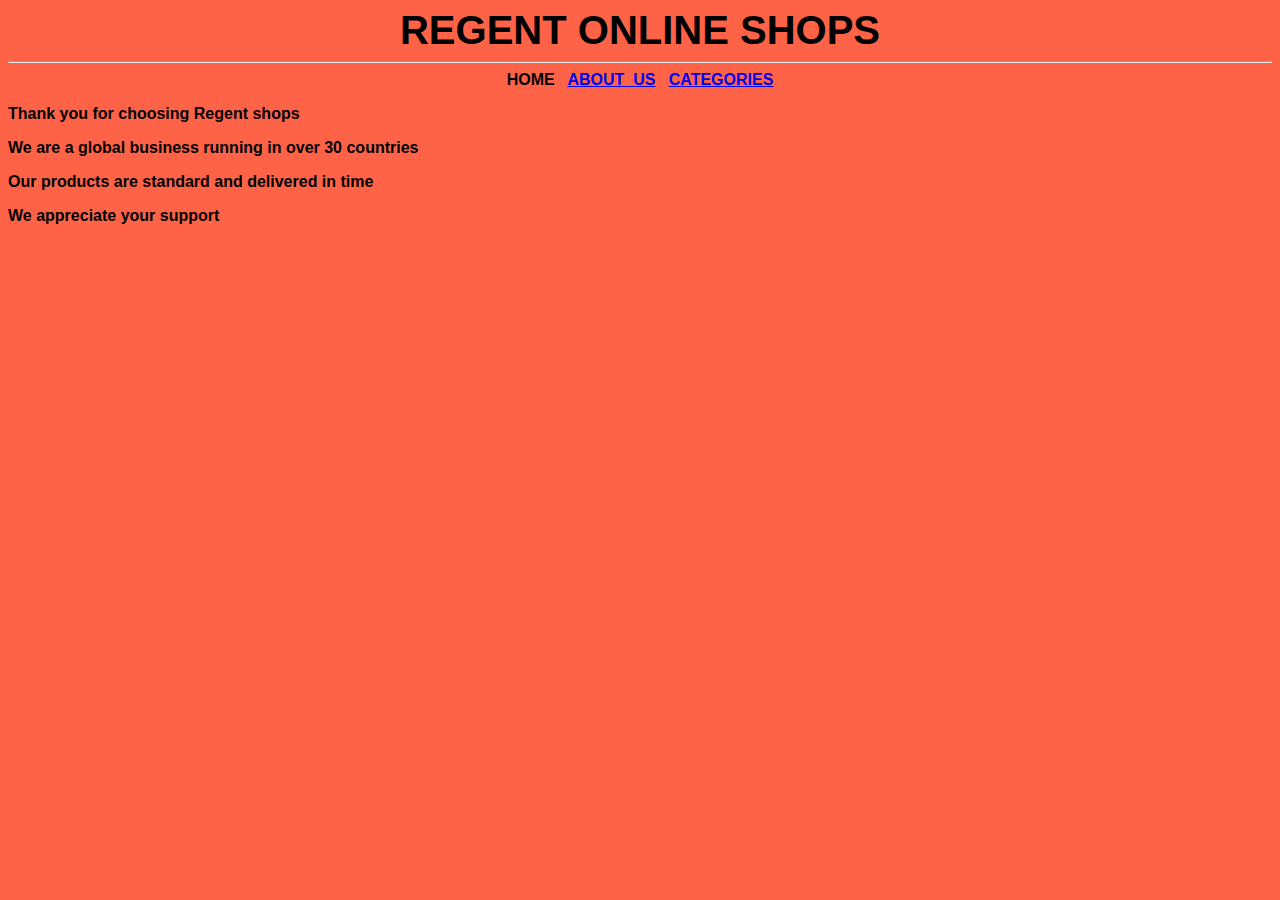
<file: index.html>
<!DOCTYPE html>
<html lang="en">
  <head>
    <meta charset="UTF-8" />
    <meta http-equiv="X-UA-Compatible" content="IE=edge" />
    <meta name="viewport" content="width=device-width, initial-scale=1.0" />
    <link rel="stylesheet" href="style.css" />
    <title>Home page</title>
    <style>
      /* h1 {
        text-align: center;
        line-height: normal;
      }
      p {

        font-weight: bold;
        font-size: large;

        line-height: 75%;
      }
      h4 {
        text-align: center;
      } */
      /* CODE COMMENTED OUT AND MOVED TO STYLESHEET */
    </style>
  </head>
  <body bgcolor="#ff6347">
    <h1>REGENT ONLINE SHOPS</h1>
    <hr>
    <h4>
      HOME&nbsp;&nbsp;
      <a href="About Us.html"> ABOUT&nbsp;&nbsp;US</a>&nbsp;&nbsp;
      <a href="Categories.html">CATEGORIES</a>
    </h4>

    <div>
      <p>Thank you for choosing Regent shops</p>
      <p>We are a global business running in over 30 countries</p>
      <p>Our products are standard and delivered in time</p>
      <p>We appreciate your support</p>
    </div>
  </body>
</html>
</file>
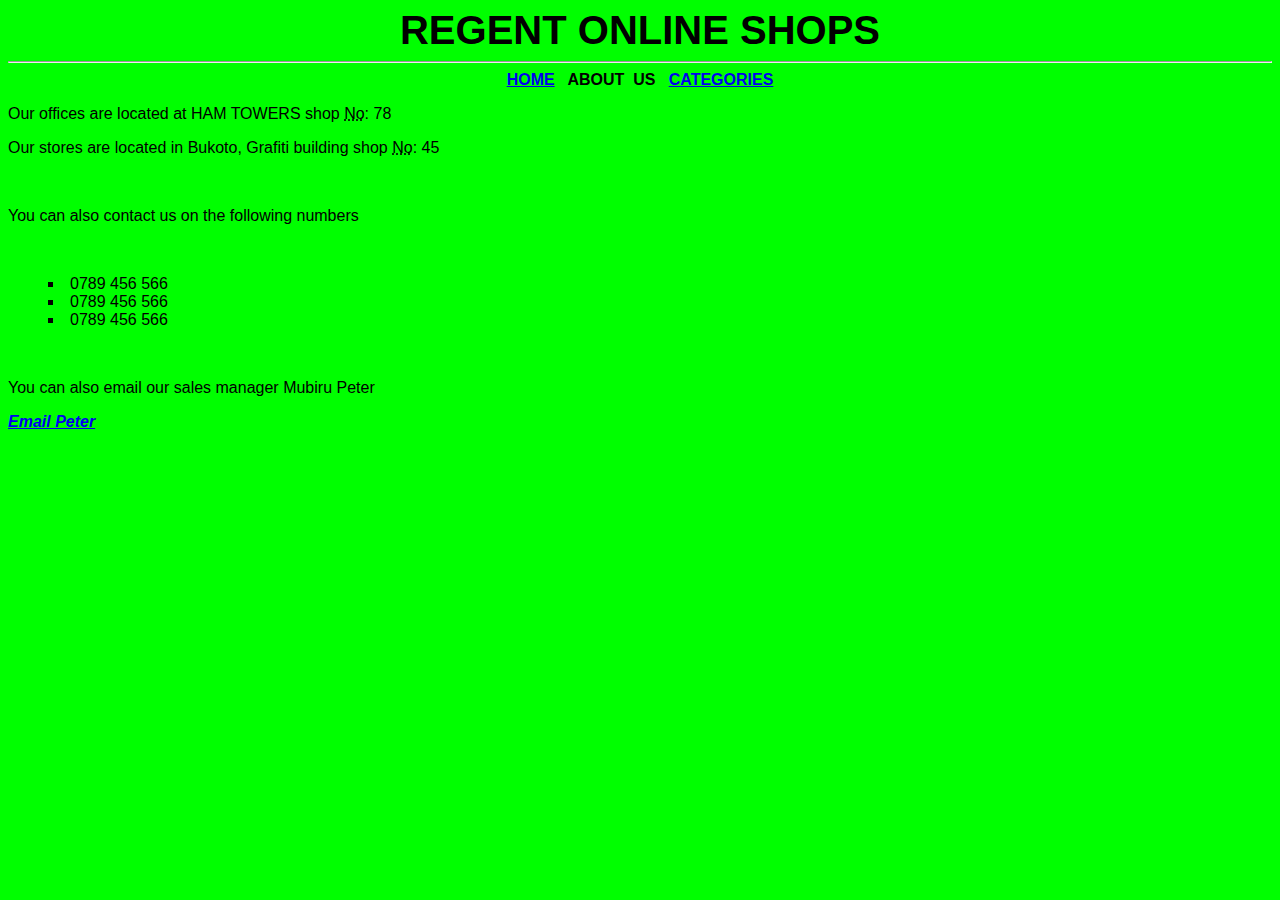
<file: About Us.html>
<!DOCTYPE html>
<html lang="en">
  <head>
    <meta charset="UTF-8" />
    <meta http-equiv="X-UA-Compatible" content="IE=edge" />
    <meta name="viewport" content="width=device-width, initial-scale=1.0" />
    <link rel="stylesheet" href="style.css" />
    <title>About Us</title>
    <style>
      /* h1 {
            text-align: right;
            margin-right: 10vw;
            line-height: normal;
        }
        h4 {
            text-align: right;
            margin-right: 15vw;
            line-height: normal;
        }
        body {
            line-height: 80%;
            font-family: 'Segoe UI', Tahoma, Geneva, Verdana, sans-serif;
        }
        li {
            line-height: normal;
        } */

        /* CODE COMMENTED OUT AND MOVED TO STYLESHEET */
    </style>
  </head>
  <body bgcolor="##00ff00">
    <h1>REGENT ONLINE SHOPS</h1>
    <hr>
    <abbr title=""></abbr>
    <h4>
      <a href="index.html">HOME</a>&nbsp;&nbsp;
       ABOUT&nbsp;&nbsp;US&nbsp;&nbsp;
      <a href="Categories.html">CATEGORIES</a>
    </h4>
    <p>
      Our offices are located at HAM TOWERS shop <abbr title="Number">No</abbr>:
      78
    </p>
    <p>
      Our stores are located in Bukoto, Grafiti building shop
      <abbr title="Number">No</abbr>: 45
    </p>
    <br />
    <p>You can also contact us on the following numbers</p>
    <br />
    <ul id="tel">
      <!-- Added Click to call event -->
      <li><a href="tel:0789456566">0789 456 566</a></li>
      <li><a href="tel:0789456566">0789 456 566</a></li>
      <li><a href="tel:0789456566">0789 456 566</a></li>
    </ul>
    <br />
    <p>You can also email our sales manager Mubiru Peter</p>
    <a href="mailto:peter@example.com"><em>Email Peter</em></a>
  </body>
</html>
</file>
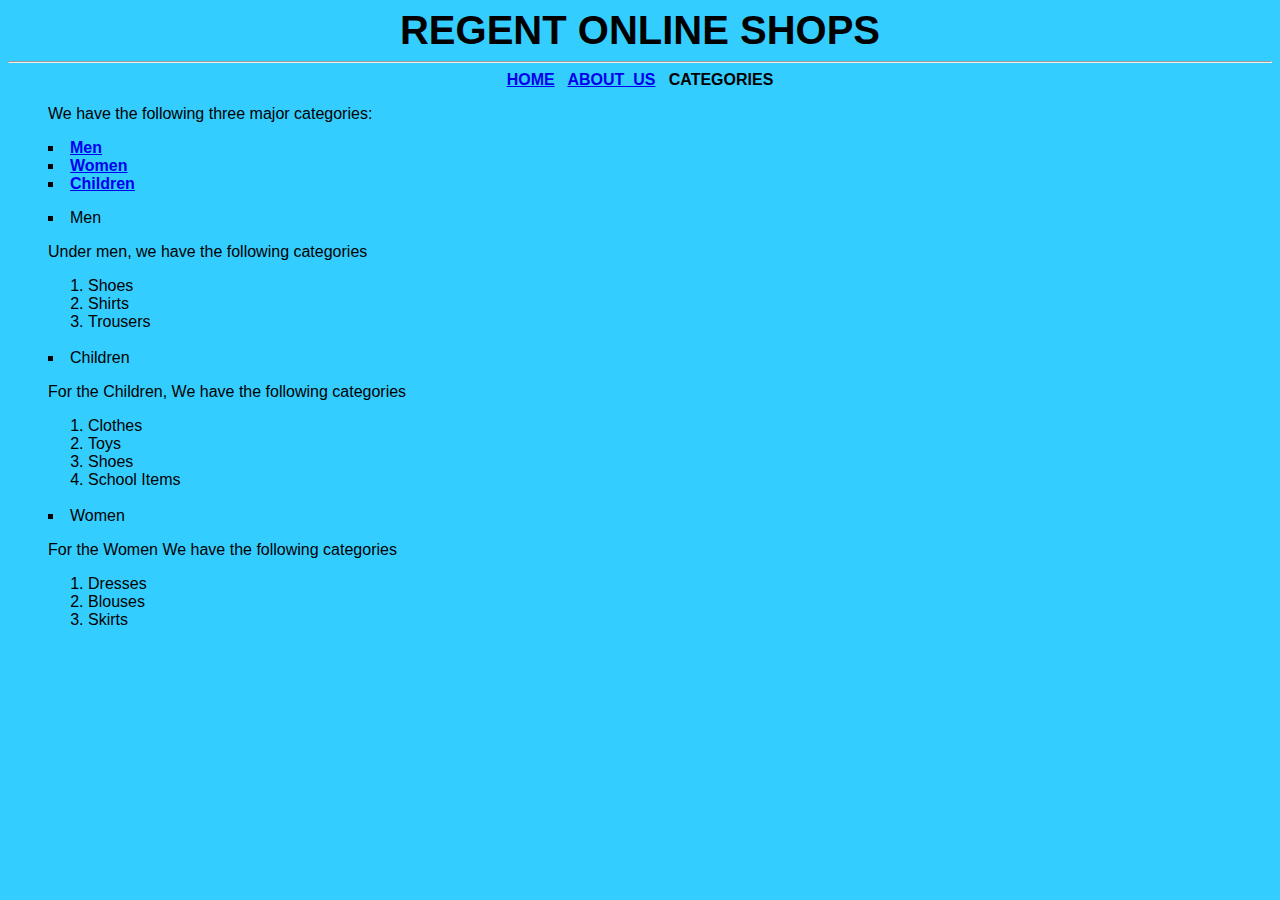
<file: Categories.html>
<!DOCTYPE html>
<html lang="en">
  <head>
    <meta charset="UTF-8" />
    <meta http-equiv="X-UA-Compatible" content="IE=edge" />
    <meta name="viewport" content="width=device-width, initial-scale=1.0" />
    <link rel="stylesheet" href="style.css" />
    <title>Categories</title>
    <style>
      /* h1 {
            margin-right: 10vw;
            text-align: right;
            line-height: normal;
        }
        h4 {
            margin-right: 15vw;
            text-align: right;
        }
        p {
            margin: 0;
            padding: 0;
        } */
        /* CODE COMMENTED OUT AND MOVED TO STYLESHEET */
    </style>
  </head>
  <body bgcolor="#33CEFF">
    <h1>REGENT ONLINE SHOPS</h1>
    <hr />
    <h4>
      <a href="index.html">HOME</a>&nbsp;&nbsp;
      <a href="About Us.html"> ABOUT&nbsp;&nbsp;US</a>&nbsp;&nbsp;
      CATEGORIES
    </h4>

    <ul>
      <p>We have the following three major categories:</p>
      <li><a href="#men">Men</a></li>
      <li><a href="#women">Women</a></li>
      <li><a href="#children">Children</a></li>
    </ul>
    <ul>
      <li id="men">Men</li>
      <p>Under men, we have the following categories</p>
      <ol>
        <li>Shoes</li>
        <li>Shirts</li>
        <li>Trousers</li>
        <br />
      </ol>
      <li id="children">Children</li>
      <p>For the Children, We have the following categories</p>
      <ol>
        <li>Clothes</li>
        <li>Toys</li>
        <li>Shoes</li>
        <li>School Items</li>
      </ol>
      <br />
      <li id="women">Women</li>
      <p>For the Women We have the following categories</p>
      <ol>
        <li>Dresses</li>
        <li>Blouses</li>
        <li>Skirts</li>
      </ol>
    </ul>
  </body>
</html>
</file>
<file: style.css>
body {
    font-family: 'Segoe UI', Tahoma, Geneva, Verdana, sans-serif;
}
h1 {
    font-size: 2.5rem;
}
h1, h4 {
    margin: 0 auto;
    text-align: center;
    line-height: normal;
  }
ul > li {
    list-style: square;
    list-style-position: inside;
}
a {
    font-weight: bold;
}
#tel a {
    font-weight: normal;
    color: black;
    text-decoration: none;
}
div {
    font-weight: bold;
}
</file>
